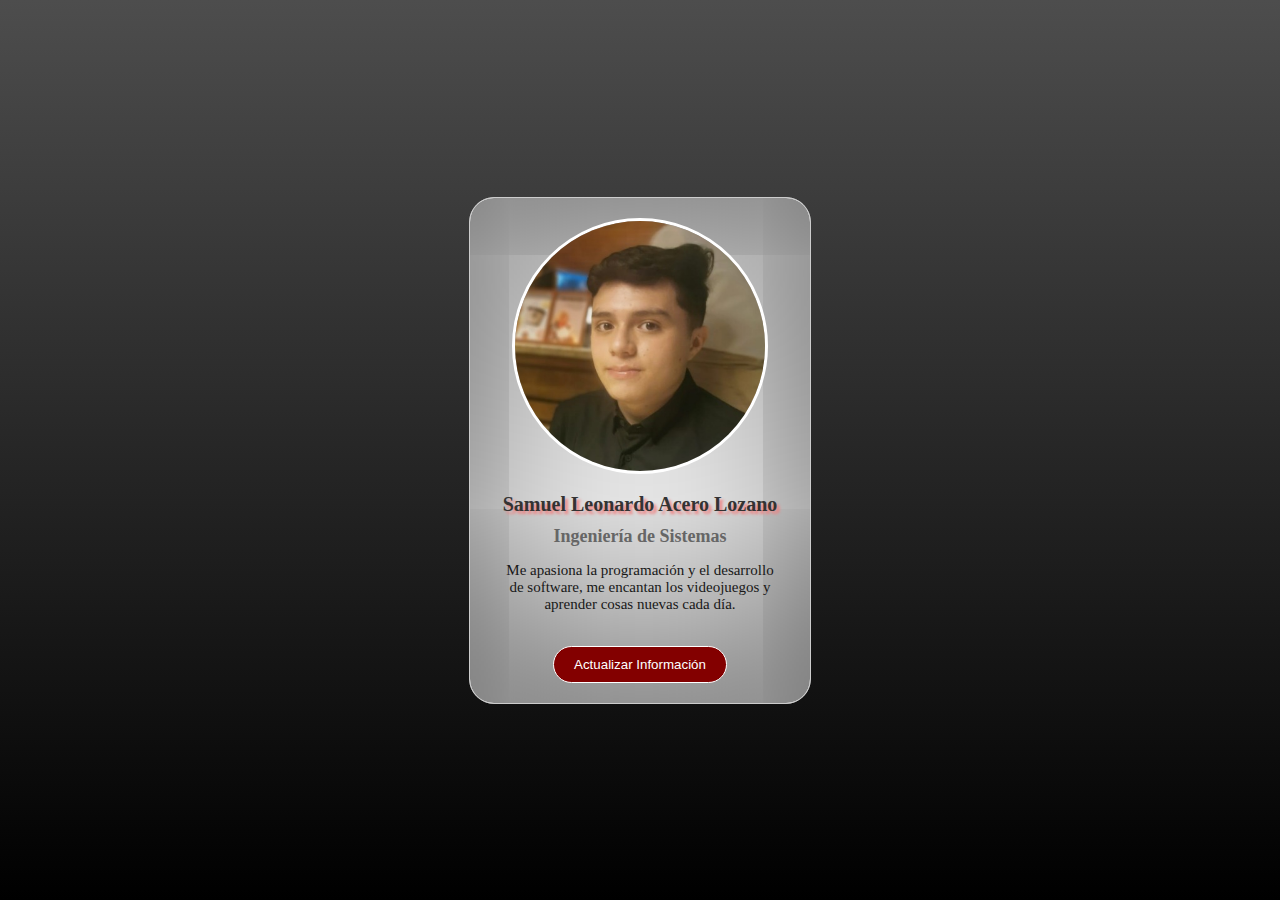
<file: Programa 11022025 - Actualizado/Index.html>
<!DOCTYPE html>
<html lang="es">
<head>
    <meta charset="UTF-8">
    <meta name="viewport" content="width=device-width, initial-scale=1.0">
    <title>Perfil - Samuel Acero</title>
    <link rel="stylesheet" href="styles.css">
</head>
<body>
    <div class="presentacion">
        <img src="img/Perfil.jpg" alt="Foto de perfil" class="perfil">
        <h1 id="nombre" class="nombre">Samuel Leonardo Acero Lozano</h1>
        <h2 id="titulo" class="titulo">Ingeniería de Sistemas</h2>
        <p id="descripcion" class="descripcion">
            Me apasiona la programación y el desarrollo de software, me encantan los videojuegos y aprender cosas nuevas cada día.
        </p>
        <!-- <ul class="redes_sociales">
            <li><a href="https://linkedin.com" class="linkedin">LinkedIn</a></li>
            <li><a href="https://twitter.com" class="twitter">Twitter</a></li>
            <li><a href="https://github.com" class="github">GitHub</a></li>
        </ul> -->
        <br>
        <!-- <button class="button" type="button">Pasa el mouse</button> -->
        <button id="updateButton">Actualizar Información</button>
    </div>

    <script src="script.js"></script>
</body>
</html>
</file>
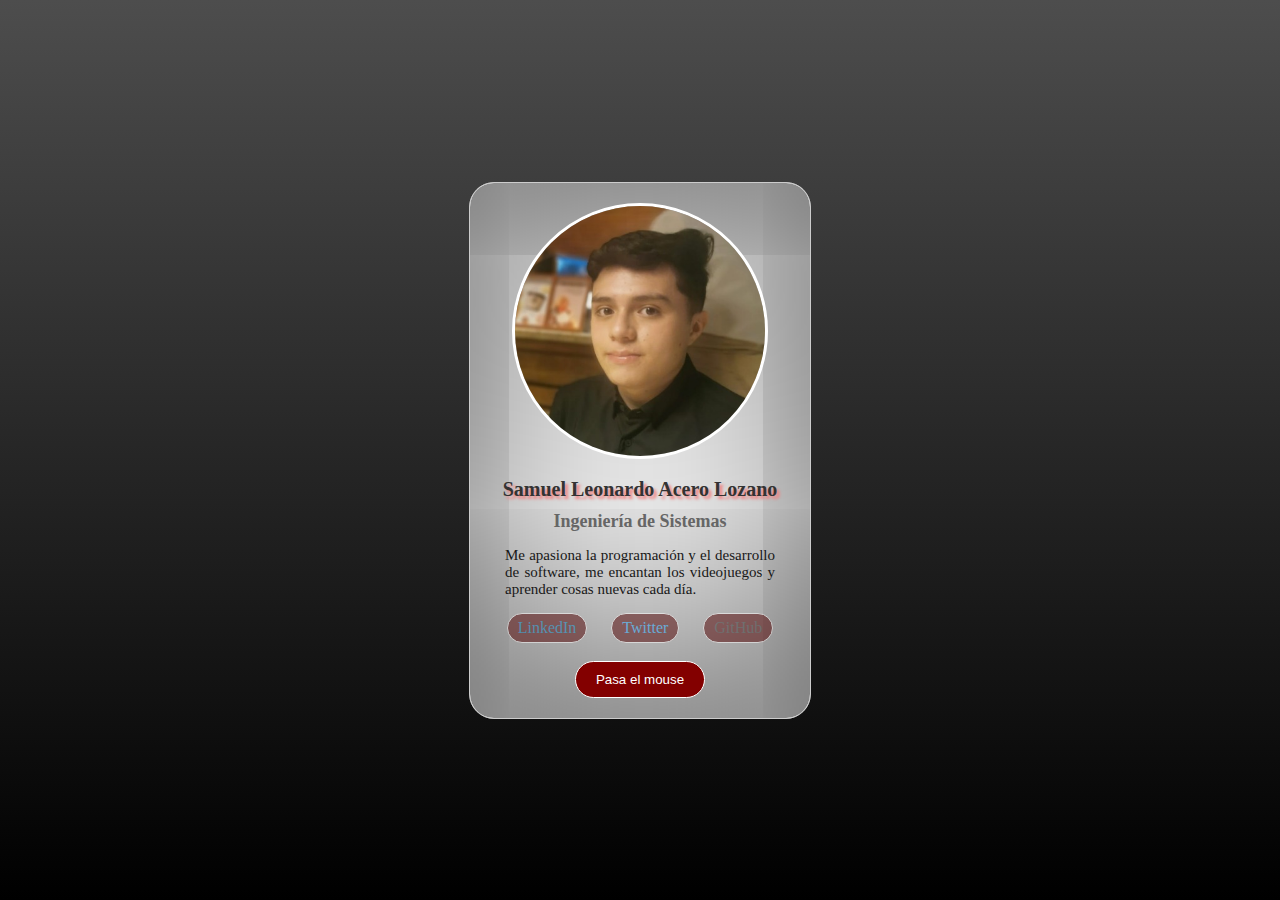
<file: Programa 11022025/Index.html>
<!DOCTYPE html>
<html lang="es">
<head>
    <meta charset="UTF-8">
    <meta name="viewport" content="width=device-width, initial-scale=1.0">
    <title>Perfil - Samuel Acero</title>
    <link rel="stylesheet" href="styles.css">
</head>
<body>
    <div class="presentacion">
        <img src="img/Perfil.jpg" alt="Foto de perfil" class="perfil">
        <h1 class="nombre">Samuel Leonardo Acero Lozano</h1>
        <h2 class="titulo">Ingeniería de Sistemas</h2>
        <p class="descripcion">
            Me apasiona la programación y el desarrollo de software, me encantan los videojuegos y aprender cosas nuevas cada día.
        </p>
        <ul class="redes_sociales">
            <li><a href="https://linkedin.com" class="linkedin">LinkedIn</a></li>
            <li><a href="https://twitter.com" class="twitter">Twitter</a></li>
            <li><a href="https://github.com" class="github">GitHub</a></li>
        </ul>
        <br>
        <button class="button" type="button">Pasa el mouse</button>
    </div>

    <script src="script.js"></script>
</body>
</html>
</file>
<file: Programa 11022025 - Actualizado/styles.css>
.presentacion {
    width: 300px;
    background-color: white;
    border: 1px solid #ccc;
    border-radius: 25px;
    box-shadow: 0 4px 8px rgba(0, 0, 0, 0.1);
    margin: 20px auto;
    padding: 20px;
    text-align: center;
    box-shadow: inset 0 0em 15em rgb(0, 0, 0);
    opacity: 0;
    transition: opacity 2s ease-in-out;
}

.presentacion.cargado {
    opacity: 1;
}

.perfil {
    width: 250px;
    height: 250px;
    border: 3px solid white;
    border-radius: 50%;
    margin: 0 auto 15px;
}

.nombre {
    font-size: 20px;
    color: #333;
    margin: 0;
    text-shadow: 3px 3px 3px rgb(240, 128, 128);
}

.titulo {
    font-size: 18px;
    color: #666;
    margin: 10px;
}

.descripcion {
    font-size: 15px;
    color: rgb(24, 24, 24);
    text-align: center;
    margin: 15px;
}

.redes_sociales {
    list-style: none;
    padding: 0;
    margin: 0;
}

.redes_sociales li {
    display: inline-block;
    margin: 0 10px;
    margin-top: 0 10px;
    justify-content: center;
}

.redes_sociales a {
    border: 1px solid white;
    text-decoration: none;
    color: #0077b5;
    opacity: 0.5;
    background-color: rgb(80, 0, 0);
    padding: 5px 10px;
    border-radius: 25px;
    transition: all 0.5s;
    display: flex;
    justify-content: center;
    align-items: center;
}

.redes_sociales a.twitter {
    color: #1DA1F2;
    
}

.redes_sociales a.github {
    color: #333;
}

.redes_sociales a:hover {
    opacity: 1;
    display: flex;
    transform: translateY(-5px);
}

button {
    background-color: rgb(131, 0, 0);
    color: white;
    padding: 10px 20px;
    border: 1px solid rgb(255, 255, 255);
    border-radius: 25px;
    cursor: pointer;
}

button:hover {
    background-color: lightsalmon; 
    color: white; 
    transition: all 0.5s;
}

html {
    background: linear-gradient(to bottom, rgb(77, 77, 77), rgb(0, 0, 0));
    height: 100%;
    display: flex;
    justify-content: center;
    align-items: center;
}
</file>
<file: Programa 11022025/styles.css>
.presentacion {
    width: 300px;
    background-color: white;
    border: 1px solid #ccc;
    border-radius: 25px;
    box-shadow: 0 4px 8px rgba(0, 0, 0, 0.1);
    margin: 20px auto;
    padding: 20px;
    text-align: center;
    box-shadow: inset 0 0em 15em rgb(0, 0, 0);
    opacity: 0;
    transition: opacity 2s ease-in-out;
}

.presentacion.cargado {
    opacity: 1;
}

.perfil {
    width: 250px;
    height: 250px;
    border: 3px solid white;
    border-radius: 50%;
    margin: 0 auto 15px;
}

.nombre {
    font-size: 20px;
    color: #333;
    margin: 0;
    text-shadow: 3px 3px 3px rgb(240, 128, 128);
}

.titulo {
    font-size: 18px;
    color: #666;
    margin: 10px;
}

.descripcion {
    font-size: 15px;
    color: rgb(24, 24, 24);
    text-align: justify;
    margin: 15px;
}

.redes_sociales {
    list-style: none;
    padding: 0;
    margin: 0;
}

.redes_sociales li {
    display: inline-block;
    margin: 0 10px;
    margin-top: 0 10px;
    justify-content: center;
}

.redes_sociales a {
    border: 1px solid white;
    text-decoration: none;
    color: #0077b5;
    opacity: 0.5;
    background-color: rgb(80, 0, 0);
    padding: 5px 10px;
    border-radius: 25px;
    transition: all 0.5s;
    display: flex;
    justify-content: center;
    align-items: center;
}

.redes_sociales a.twitter {
    color: #1DA1F2;
    
}

.redes_sociales a.github {
    color: #333;
}

.redes_sociales a:hover {
    opacity: 1;
    display: flex;
    transform: translateY(-5px);
}

button {
    background-color: rgb(131, 0, 0);
    color: white;
    padding: 10px 20px;
    border: 1px solid rgb(255, 255, 255);
    border-radius: 25px;
    cursor: pointer;
}

button:hover {
    background-color: lightsalmon; 
    color: white; 
    transition: all 0.5s;
}

html {
    background: linear-gradient(to bottom, rgb(77, 77, 77), rgb(0, 0, 0));
    height: 100%;
    display: flex;
    justify-content: center;
    align-items: center;
}
</file>
